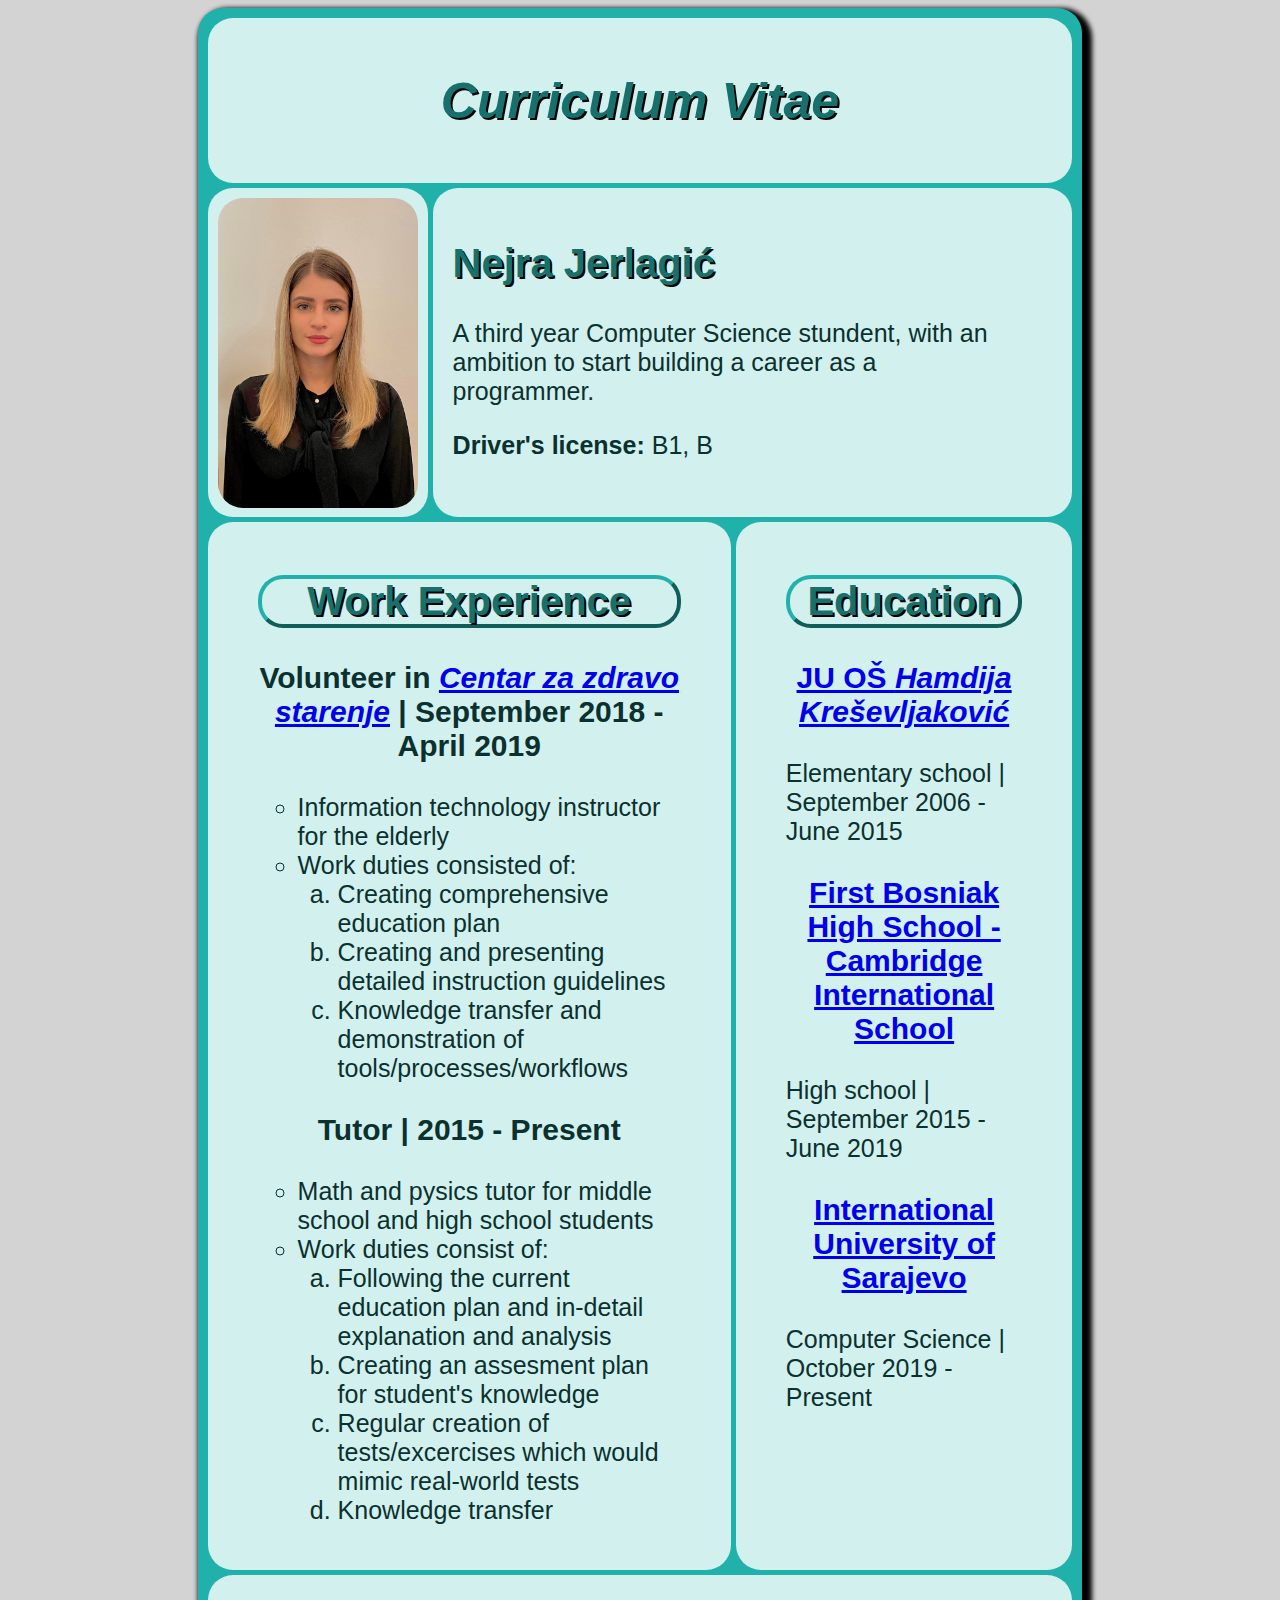
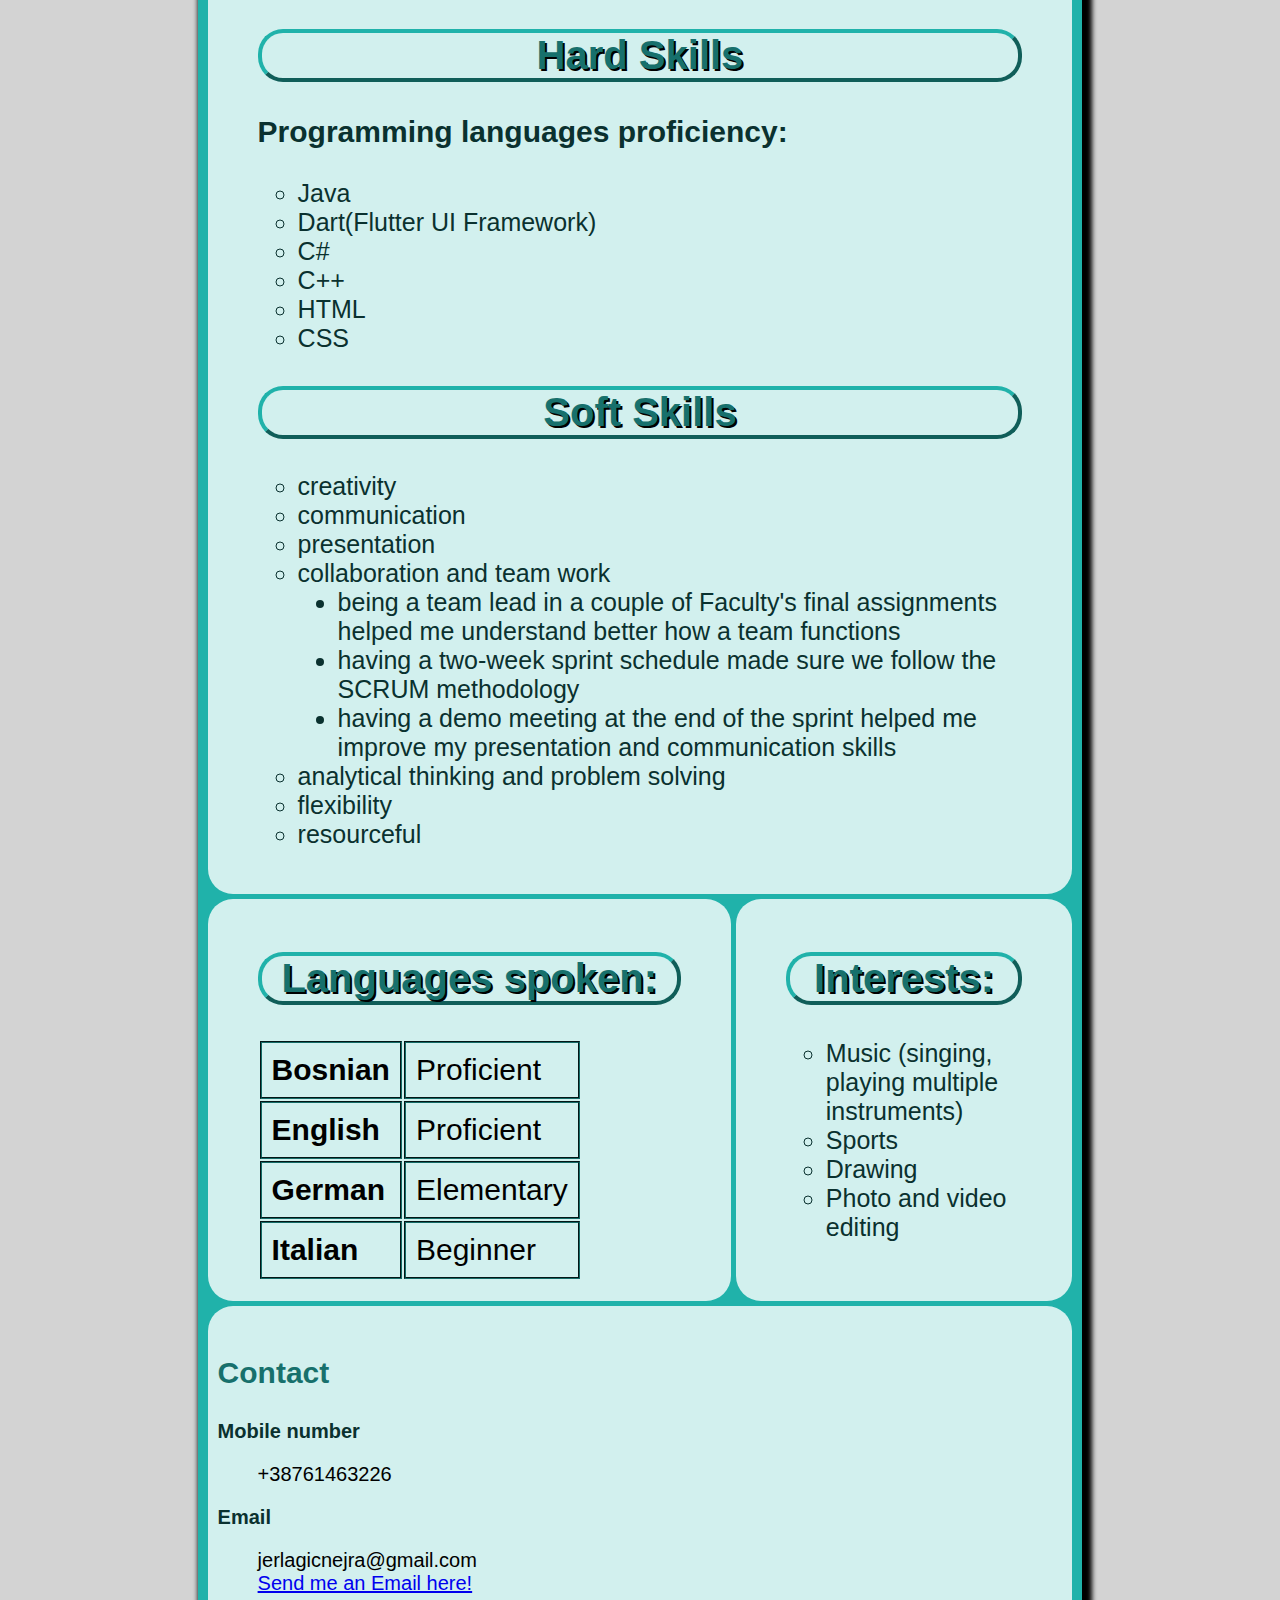
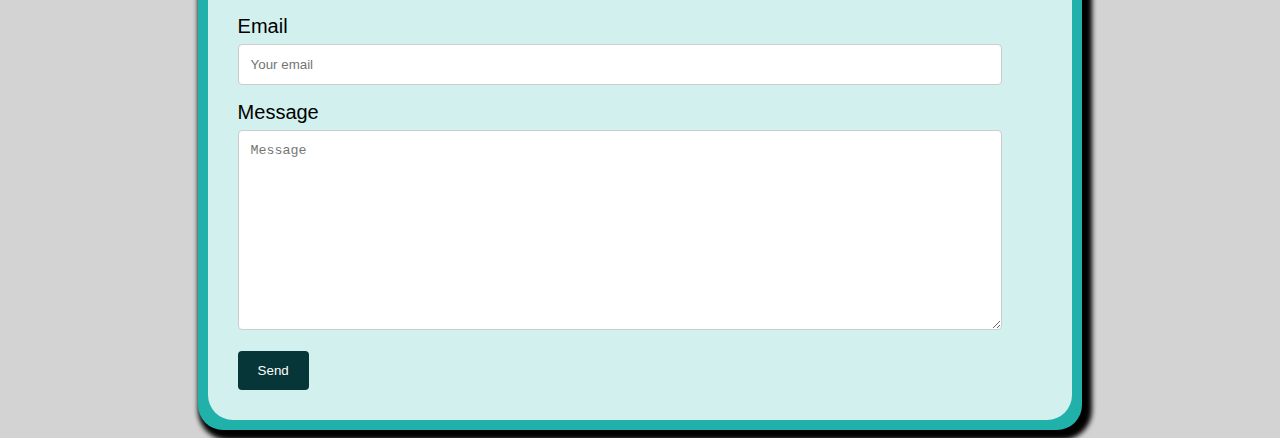
<file: index.html>
<!DOCTYPE html>
<html lang="en">
    <head>
        <meta charset="UTF-8">
        <title>Nejra's CV</title>
        <link rel="stylesheet" href="style.css">

        <!--
            Name: Nejra Jerlagić
            Course: Web App Develpment
            Assignment: Project 1
            Due date: 22/10/2021
            Purpose: The purpose of this project is to learn the HTML basics.
        -->

    </head>
    <body style="background-color: lightgray;">
        
        <div class="grid-container">
            <div class="item1">
            <h1><i>Curriculum Vitae</i></h1>
        </div>
        <div class="item2" style="height: min-content; width: min-content; padding: 10px 10px 2px 10px;">
        <img style="border-radius: 25px;" width="200" height="310" src="nejraCV.jpg"
    alt = "This is my CV picture" title="Nejra Jerlagić" >
    </div>
    <div class="item3"  style="text-align: left; padding-left: 20px;">
    <h2 style="text-shadow: 2px 2px black;">Nejra Jerlagić</h2>
    <p> A third year Computer Science stundent, with an ambition to start building a career as a programmer.</p>
    <p><b>Driver's license:</b> B1, B</p> 
</div>
<div class="item4">
        <h2 style="border-style: outset; border-color: lightseagreen;
        border-width: 4px; border-radius: 25px;">Work Experience</h2>
        
        <h3><b>Volunteer</b> in <a href="http://zdravostarenje.ba/novosarajevo/"><i>Centar za zdravo starenje</i></a> | September 2018 - April 2019</h3>
        <ul type="circle">
            <li>Information technology instructor for the elderly</li>
            <li>Work duties consisted of:</li>
            <ol type="a">
                <li>Creating comprehensive education plan</li>
                <li>Creating and presenting detailed instruction guidelines</li>
                <li>Knowledge transfer and demonstration of tools/processes/workflows</li>
            </ol>
        </ul>
        <h3><b>Tutor</b> | 2015 - Present</h3>
        <ul type="circle">
            <li>Math and pysics tutor for middle school and high school students</li>
            <li> Work duties consist of:</li>
            <ol type="a">
                <li>Following the current education plan and in-detail explanation and analysis</li>
                <li>Creating an assesment plan for student's knowledge</li>
                <li>Regular creation of tests/excercises which would mimic real-world tests</li>
                <li>Knowledge transfer</li>
            </ol>
        </ul>
        </div>
    <div class="item5">
        <h2 style="border-style: outset; border-color: lightseagreen;
        border-width: 4px; border-radius: 25px;">Education</h2>
        <h3><a href="http://www.oshk.edu.ba/">JU OŠ <i>Hamdija Kreševljaković</i></a></h3>
        <p>Elementary school | September 2006 - June 2015<p>
        <h3><a href="https://bosnjackagim.edu.ba/">First Bosniak High School - Cambridge International School</a></h3>
        <p>High school | September 2015 - June 2019</p>
        <h3><a href="https://www.ius.edu.ba/">International University of Sarajevo</a></h3>
        <p>Computer Science | October 2019 - Present</p>
        </div>
        <div class="item6">
        <h2 style="border-style: outset; border-color: lightseagreen;
        border-width: 4px; border-radius: 25px;">Hard Skills</h2>
        <h3 style="text-align: left;">Programming languages proficiency:</h3>
        <ul type="circle">
            <li>Java</li>
            <li>Dart(Flutter UI Framework)</li>
            <li>C#</li>
            <li>C++</li>
            <li>HTML</li>
            <li>CSS</li>
        </ul>
        <h2 style="border-style: outset; border-color: lightseagreen;
        border-width: 4px; border-radius: 25px;">Soft Skills</h2>
        <ul type="circle">
            <li>creativity</li>
            <li>communication</li>
            <li>presentation</li>
            <li>collaboration and team work</li>
            <ul type="disc">
                <li>being a team lead in a couple of Faculty's final assignments helped me
                    understand better how a team functions</li>
                <li>having a two-week sprint schedule made sure we follow the SCRUM
                    methodology</li>
                <li>having a demo meeting at the end of the sprint helped me improve my
                    presentation and communication skills</li>
            </ul>
            <li>analytical thinking and problem solving</li>
            <li>flexibility</li>
            <li>resourceful</li>
        </ul>
    </div>
        <div class="item7">
        <h2 style="border-style: outset; border-color: lightseagreen;
        border-width: 4px; border-radius: 25px;">Languages spoken:</h2>
        <table>
            <tr>
              <th> Bosnian </th>
              <td> Proficient </td>
            </tr>
            <tr>
              <th> English </th>
              <td> Proficient </td>
            </tr>
            <tr>
              <th> German </th>
              <td> Elementary </td>
            </tr>
            <tr>
                <th> Italian </th>
                <td> Beginner </td>
            </tr>
          </table>
        </div>
          <div class="item8">
        <h2 style="border-style: outset; border-color: lightseagreen;
        border-width: 4px; border-radius: 25px;">Interests:</h2>
        <ul type="circle">
            <li>Music (singing, playing multiple instruments)</li>
            <li>Sports</li>
            <li>Drawing</li>
            <li>Photo and video editing</li>
        </ul>
        </div>
       
        <div class="item9" style="text-align: left; padding-left: 10px; font-size: 20px; padding-bottom: 10px;"><h3 style="color:rgb(23, 112, 108);">Contact</h3>
        <dl style="color:rgb(10, 49, 47);"><b>Mobile number</b></dl>
        <dd>+38761463226</dd>
        <dl style="color:rgb(10, 49, 47);"><b>Email</b></dl>
        <dd>jerlagicnejra@gmail.com <br><a href="mailto:jerlagicnejra@gmail.com">Send me an Email here!</a></dd>
   
        <div id="form">
            <form action="action_page.php">
              <label for="email">Email</label>
              <input type="text" id="email" name="email" placeholder="Your email">
          
              <label for="message">Message</label>
              <textarea id="message" name="message" placeholder="Message" style="height:200px"></textarea>
          
              <button onclick="myFunction()">Send</button>

<script>
function myFunction() {
  document.getElementById("form").reset();
}
</script>
          
            </form>
          </div>
    </form>
</div>
        </div>
    </div>
    </body>

</html>
</file>
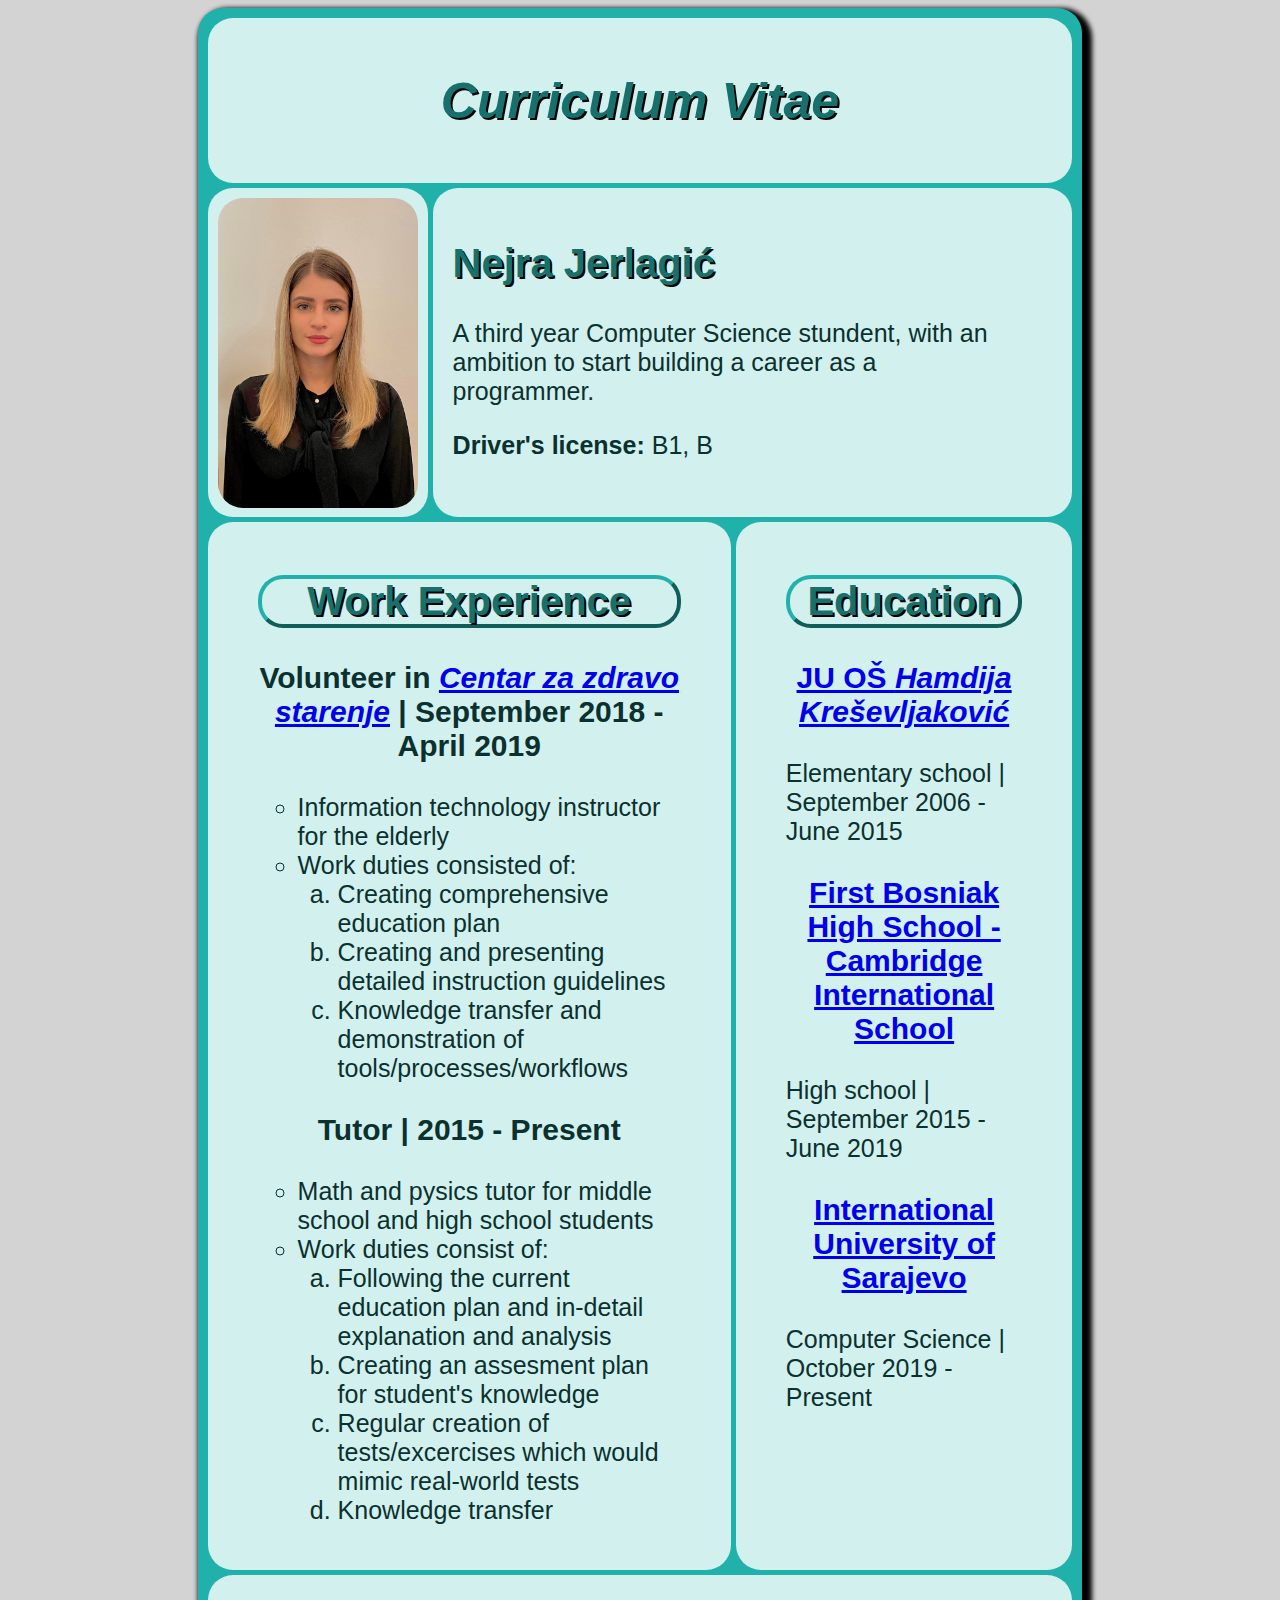
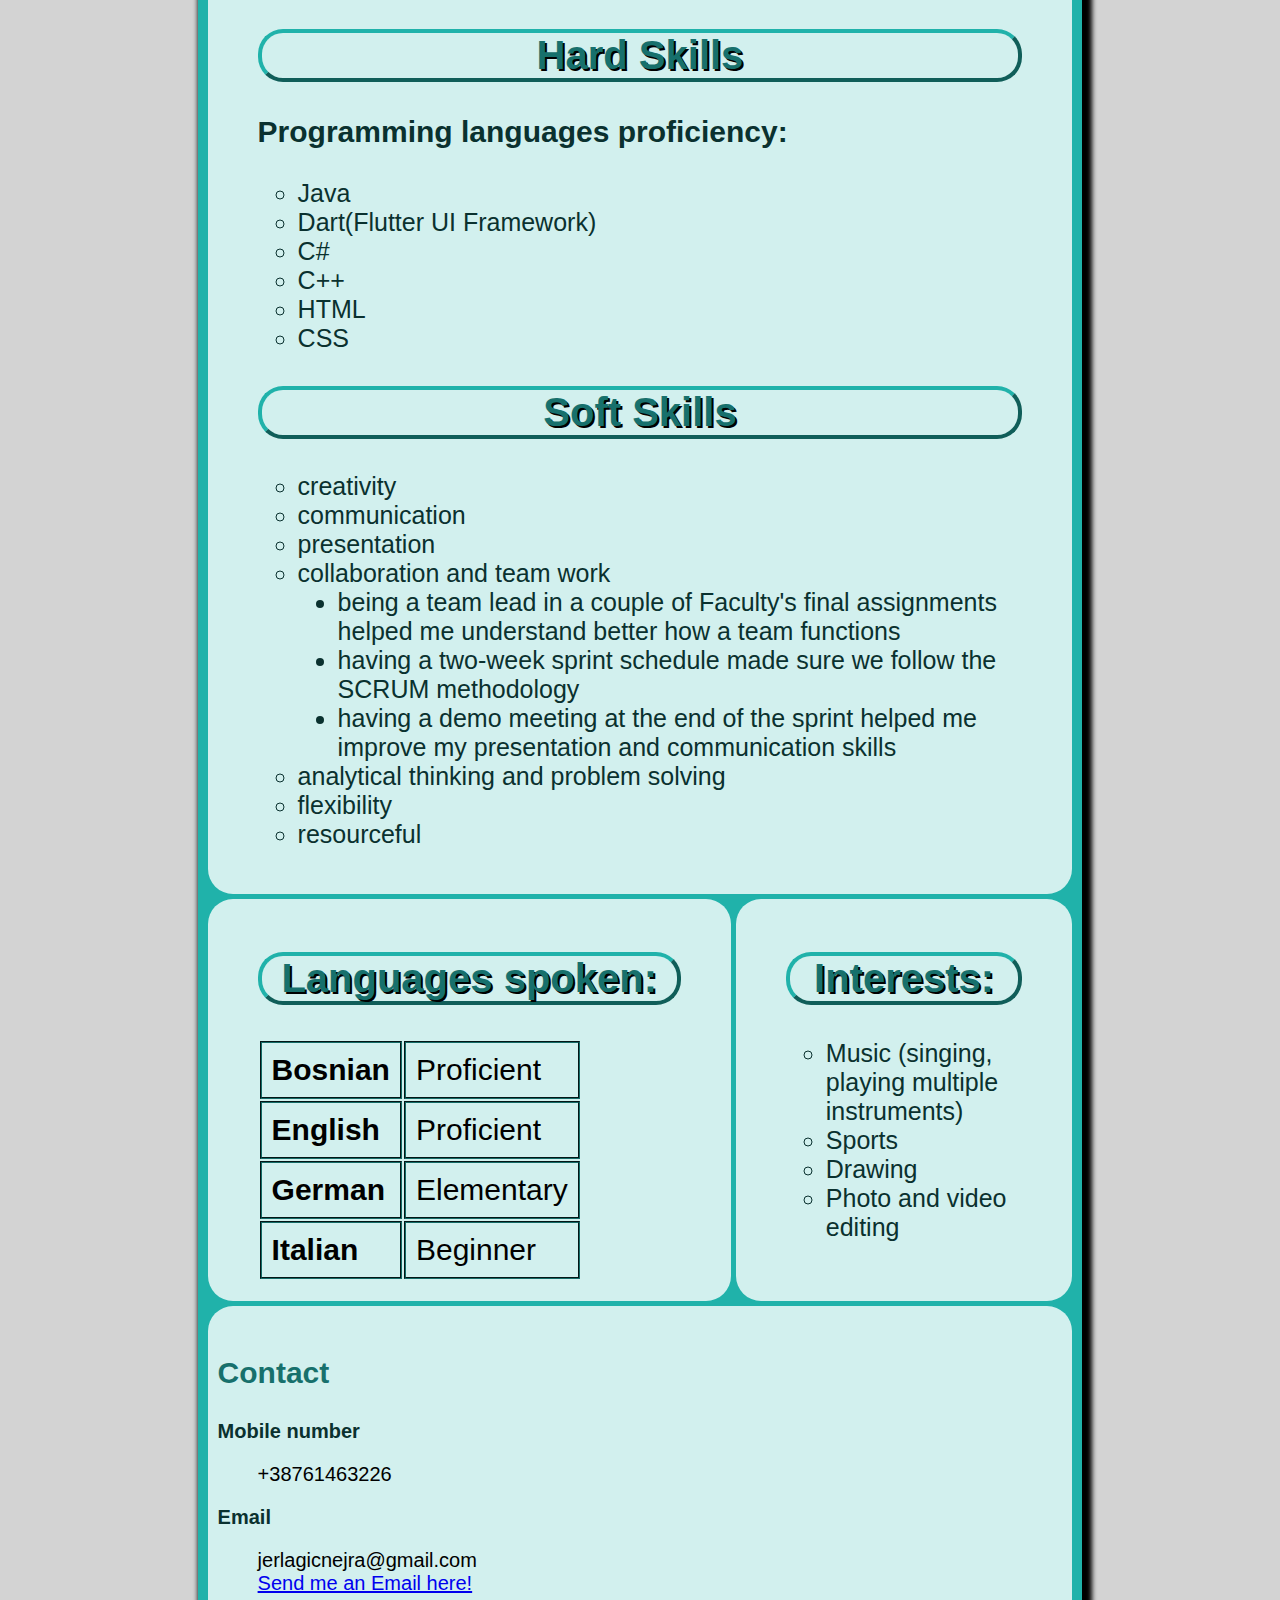
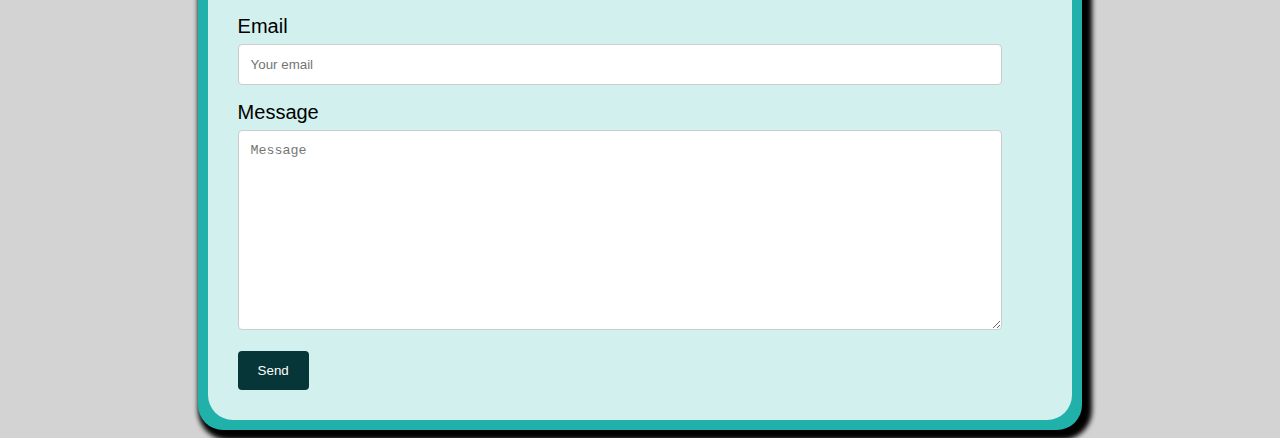
<file: index.html.html>
<!DOCTYPE html>
<html lang="en">
    <head>
        <meta charset="UTF-8">
        <title>Nejra's CV</title>
        <link rel="stylesheet" href="style.css">

        <!--
            Name: Nejra Jerlagić
            Course: Web App Develpment
            Assignment: Project 1
            Due date: 22/10/2021
            Purpose: The purpose of this project is to learn the HTML basics.
        -->

    </head>
    <body style="background-color: lightgray;">
        
        <div class="grid-container">
            <div class="item1">
            <h1><i>Curriculum Vitae</i></h1>
        </div>
        <div class="item2" style="height: min-content; width: min-content; padding: 10px 10px 2px 10px;">
        <img style="border-radius: 25px;" width="200" height="310" src="nejraCV.jpg"
    alt = "This is my CV picture" title="Nejra Jerlagić" >
    </div>
    <div class="item3"  style="text-align: left; padding-left: 20px;">
    <h2 style="text-shadow: 2px 2px black;">Nejra Jerlagić</h2>
    <p> A third year Computer Science stundent, with an ambition to start building a career as a programmer.</p>
    <p><b>Driver's license:</b> B1, B</p> 
</div>
<div class="item4">
        <h2 style="border-style: outset; border-color: lightseagreen;
        border-width: 4px; border-radius: 25px;">Work Experience</h2>
        
        <h3><b>Volunteer</b> in <a href="http://zdravostarenje.ba/novosarajevo/"><i>Centar za zdravo starenje</i></a> | September 2018 - April 2019</h3>
        <ul type="circle">
            <li>Information technology instructor for the elderly</li>
            <li>Work duties consisted of:</li>
            <ol type="a">
                <li>Creating comprehensive education plan</li>
                <li>Creating and presenting detailed instruction guidelines</li>
                <li>Knowledge transfer and demonstration of tools/processes/workflows</li>
            </ol>
        </ul>
        <h3><b>Tutor</b> | 2015 - Present</h3>
        <ul type="circle">
            <li>Math and pysics tutor for middle school and high school students</li>
            <li> Work duties consist of:</li>
            <ol type="a">
                <li>Following the current education plan and in-detail explanation and analysis</li>
                <li>Creating an assesment plan for student's knowledge</li>
                <li>Regular creation of tests/excercises which would mimic real-world tests</li>
                <li>Knowledge transfer</li>
            </ol>
        </ul>
        </div>
    <div class="item5">
        <h2 style="border-style: outset; border-color: lightseagreen;
        border-width: 4px; border-radius: 25px;">Education</h2>
        <h3><a href="http://www.oshk.edu.ba/">JU OŠ <i>Hamdija Kreševljaković</i></a></h3>
        <p>Elementary school | September 2006 - June 2015<p>
        <h3><a href="https://bosnjackagim.edu.ba/">First Bosniak High School - Cambridge International School</a></h3>
        <p>High school | September 2015 - June 2019</p>
        <h3><a href="https://www.ius.edu.ba/">International University of Sarajevo</a></h3>
        <p>Computer Science | October 2019 - Present</p>
        </div>
        <div class="item6">
        <h2 style="border-style: outset; border-color: lightseagreen;
        border-width: 4px; border-radius: 25px;">Hard Skills</h2>
        <h3 style="text-align: left;">Programming languages proficiency:</h3>
        <ul type="circle">
            <li>Java</li>
            <li>Dart(Flutter UI Framework)</li>
            <li>C#</li>
            <li>C++</li>
            <li>HTML</li>
            <li>CSS</li>
        </ul>
        <h2 style="border-style: outset; border-color: lightseagreen;
        border-width: 4px; border-radius: 25px;">Soft Skills</h2>
        <ul type="circle">
            <li>creativity</li>
            <li>communication</li>
            <li>presentation</li>
            <li>collaboration and team work</li>
            <ul type="disc">
                <li>being a team lead in a couple of Faculty's final assignments helped me
                    understand better how a team functions</li>
                <li>having a two-week sprint schedule made sure we follow the SCRUM
                    methodology</li>
                <li>having a demo meeting at the end of the sprint helped me improve my
                    presentation and communication skills</li>
            </ul>
            <li>analytical thinking and problem solving</li>
            <li>flexibility</li>
            <li>resourceful</li>
        </ul>
    </div>
        <div class="item7">
        <h2 style="border-style: outset; border-color: lightseagreen;
        border-width: 4px; border-radius: 25px;">Languages spoken:</h2>
        <table>
            <tr>
              <th> Bosnian </th>
              <td> Proficient </td>
            </tr>
            <tr>
              <th> English </th>
              <td> Proficient </td>
            </tr>
            <tr>
              <th> German </th>
              <td> Elementary </td>
            </tr>
            <tr>
                <th> Italian </th>
                <td> Beginner </td>
            </tr>
          </table>
        </div>
          <div class="item8">
        <h2 style="border-style: outset; border-color: lightseagreen;
        border-width: 4px; border-radius: 25px;">Interests:</h2>
        <ul type="circle">
            <li>Music (singing, playing multiple instruments)</li>
            <li>Sports</li>
            <li>Drawing</li>
            <li>Photo and video editing</li>
        </ul>
        </div>
       
        <div class="item9" style="text-align: left; padding-left: 10px; font-size: 20px; padding-bottom: 10px;"><h3 style="color:rgb(23, 112, 108);">Contact</h3>
        <dl style="color:rgb(10, 49, 47);"><b>Mobile number</b></dl>
        <dd>+38761463226</dd>
        <dl style="color:rgb(10, 49, 47);"><b>Email</b></dl>
        <dd>jerlagicnejra@gmail.com <br><a href="mailto:jerlagicnejra@gmail.com">Send me an Email here!</a></dd>
   
        <div id="form">
            <form action="action_page.php">
              <label for="email">Email</label>
              <input type="text" id="email" name="email" placeholder="Your email">
          
              <label for="message">Message</label>
              <textarea id="message" name="message" placeholder="Message" style="height:200px"></textarea>
          
              <button onclick="myFunction()">Send</button>

<script>
function myFunction() {
  document.getElementById("form").reset();
}
</script>
          
            </form>
          </div>
    </form>
</div>
        </div>
    </div>
    </body>

</html>
</file>
<file: style.css>
* {
    box-sizing: border-box;
  }
  
  body {
    font-family: 'Segoe UI', sans-serif;
  }

  
  

  .item1 { grid-area: header; }
  .item2 { grid-area: picture; }
  .item3 { grid-area: general; }
  .item4 { grid-area: work; }
  .item5 { grid-area: education; }
  .item6 { grid-area: skills; }
  .item7 { grid-area: languages; }
  .item8 { grid-area: interest; }
  .item9 { grid-area: footer; }
  
  .grid-container {
    display: grid;
    width: 70%;
    margin: auto;
    grid-template-areas:
      'header header header header header header header'
      'picture general general general general general general'
      'work work work work work education education'
      'skills skills skills skills skills skills skills'
      'languages languages languages languages languages interest interest'
      'footer footer footer footer footer footer footer';
    grid-gap: 5px;
    background-color: lightseagreen;
    padding: 10px 10px 10px 10px;
    box-shadow: 5px 5px 5px 5px; rgb(10, 49, 47);
    border-radius: 25px;
  }
  
  .grid-container > div {
    background-color: rgba(255, 255, 255, 0.8);
    text-align: center;
    border: 10px 10px 10px 10px;
    padding-left: 50px;
    padding-bottom: 20px;
    padding-right: 50px;
    padding-top: 20px;
    font-size: 30px;
    border-radius: 25px;
  }

  h1{
     text-shadow: 2px 2px black;
      text-align: center;
      font-size: 50px;
      color: rgb(23, 112, 108);
}


h2 {
    text-shadow: 2px 2px black;
      font-size: 40px;
      color: rgb(23, 112, 108);
    
}

h3 {
    font-size: 30px;
    color: rgb(10, 49, 47);
}

p {
    font-size: 25px;
    color:rgb(10, 49, 47);
    text-align: left;
}

ul {
    font-size: 25px;
    color:rgb(10, 49, 47);
    text-align: left;
}

ol {
    font-size: 25px;
    color:rgb(10, 49, 47);
    text-align: left;
}


th {
    text-align: left;
    border-style: groove; border-color: rgb(20, 107, 103); border-width: 2px;
    padding: 10px 10px 10px 10px;
}

td {
    text-align: left;
    border-style: groove; border-color: rgb(20, 107, 103); border-width: 2px;
    padding: 10px 10px 10px 10px;
}

input[type=text], select, textarea {
  width: 100%; 
  padding: 12px; 
  border: 1px solid #ccc; 
  border-radius: 4px; 
  box-sizing: border-box; 
  margin-top: 6px;
  margin-bottom: 16px; 
  resize: vertical
}

button {
  background-color: #073638;
  color: white;
  padding: 12px 20px;
  border: none;
  border-radius: 4px;
  cursor: pointer;
}

button:hover {
  background-color: #73d4b7;
}


#form {
  padding: 20px;
  margin: auto;
}
</file>
